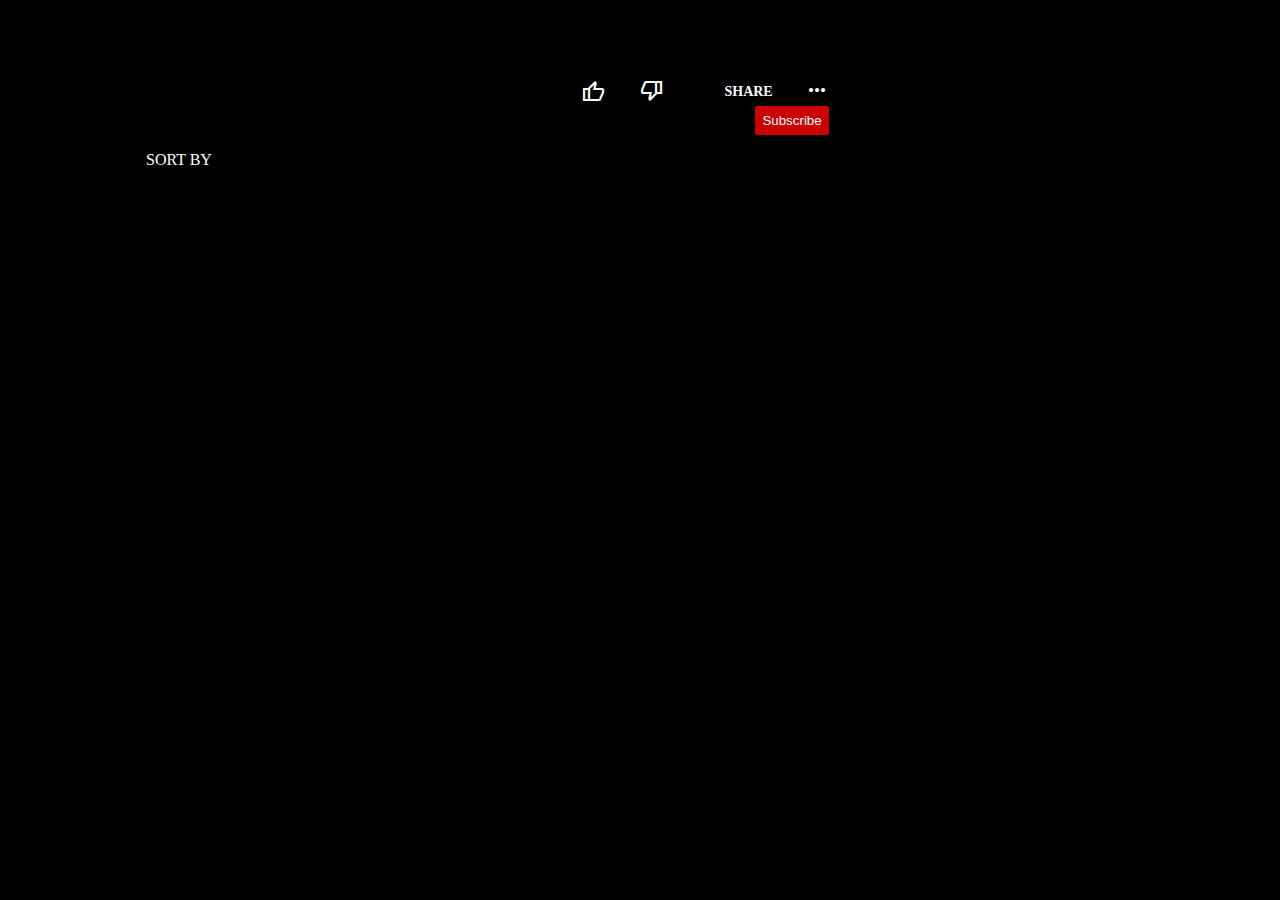
<file: secondpage.html>
<!DOCTYPE html>
<html lang="en">
<head>
    <meta charset="UTF-8">
    <meta name="viewport" content="width=device-width, initial-scale=1.0">
    <title>Document</title>
    <link rel="stylesheet" href="./secondpage.css">
    
    <link rel="stylesheet" href="https://fonts.googleapis.com/css2?family=Material+Symbols+Outlined:opsz,wght,FILL,GRAD@24,400,0,0" />
</head>
<body>
    <nav id="nav">
    </nav>
    <div id="container">
        <div style="height: 90vh;overflow-y: scroll;padding-left:20px;">
             <div id="displayVideo"></div>
             <h3 id="videoTittle"></h3>
             <div id="dataofvideo">
                <div>
                    <span id="noofviews"></span>
                </div>
                <div class="icons">
                    <span style="display: flex;align-items: center; gap:3px;">
                        <span class="material-symbols-outlined">thumb_up</span>
                        <span id="nooflikes"> </span>
                    </span>
                    <span>
                        <span class="material-symbols-outlined">thumb_down</span>
                        <span id="noofdislikes"></span>
                    </span>
                    <span style="display: flex;align-items: center;gap:0.5rem;">
                        <svg xmlns="http://www.w3.org/2000/svg" width="20" height="18" viewBox="0 0 20 18" fill="none">
                            <path d="M13 2.63L18.66 9L13 15.37V12V11H12C8.04 11 4.86 12 2.25 14.09C4.09 10.02 7.36 7.69 12.14 6.99L13 6.86V6V2.63ZM12 0V6C4.22 7.13 1.11 12.33 0 18C2.78 14.03 6.44 12 12 12V18L20 9L12 0Z" fill="black"/>
                          </svg>
                          <span id="share">Share</span>
                    </span>
                    <span>
                        <span class="material-symbols-outlined">more_horiz</span>
                    </span> 
                </div>
               
                <!-- <span id="noofviews"></span>
                <span class="material-symbols-outlined">thumb_up</span>
                <span class="material-symbols-outlined">thumb_down</span>
                <span class="material-symbols-outlined">share</span>
                <span class="material-symbols-outlined">bookmarks</span>
                <span class="material-symbols-outlined">more_horiz</span> -->
             </div>
             <div style="display: flex;width: 90%;margin: auto;justify-content: space-between;align-items: center;">
                <div style="display: flex;gap:1rem;align-items: center;">
                    <div id="channallog" >
                          
                    </div>
                    <div>
                        <p id="channelname"></p>
                        <p id="noofsubscriber"></p>
                    </div>
                </div>
                <button  style="width: fit-content;height: fit-content;padding: 7px;background-color: #C00;color: white;border-radius: 2px;border: none;">Subscribe</button>
            </div>

            <div style="display: flex;align-items: center;gap:1rem;width: 90%;margin: auto;">
                <p id="noofcomments"></p>
                <p>SORT BY</p>
            </div>
            <div id="commentsdiv" style="width: 90%;margin: auto;">
                  
            </div>
        </div>
        <div style="height: 90vh;overflow-y: scroll;" id="sidecards">
            <div class="carddiv">
                <!-- <div style="background-image: url(${videoinfo.snippet.thumbnails.high.url}); background-position: center; background-size: cover; color: white; display: flex; flex-direction: column; justify-content: flex-end; align-items: flex-end;" >
                    <span id="time" style="margin:8px">${convertISO8601ToYouTubeFormat(videoinfo.durationOfvideo)}</span>
                </div>
                <div style="display: flex;gap:0.5rem;justify-content:space-between;align-items:center;">
                    <div style="display: flex; flex-direction: column; justify-content: space-between;">
                        <p id="tittle">${videoinfo.snippet.title}</p>
                        <p id="channelName">${videoinfo.snippet.channelTitle}</p>
                        <p id="viewsAndpostedTime">${formatViews(videoinfo.statastics.viewCount)} Views .${calculateThetimeGap(videoinfo.snippet.publishTime)}</p>
                    </div>
                </div> -->
            </div>
        </div>
    </div>
    <script src="https://www.youtube.com/iframe_api"  async></script>

    <script src="./secondpage.js"></script>
</body>
</html>


<!-- <div style="display:flex;gap:0.5rem;align-items:center;">
    <img src="${videoinfo.channellog}" id="req">
    <div style="display: flex; flex-direction: column; justify-content: space-between;">
        <p id="tittle">${videoinfo.snippet.title}</p>
        <p id="channelName">${videoinfo.snippet.channelTitle}</p>
        <p id="viewsAndpostedTime">${formatViews(videoinfo.statastics.viewCount)} Views .${calculateThetimeGap(videoinfo.snippet.publishTime)}</p>
    </div>
</div> -->
</file>
<file: secondpage.css>
#nav {
  height: 60px;
  width: 85%;
  margin: auto;
}
#container {
  width: 90%;
  margin: auto;
  display: grid;
  grid-template-columns: 7fr 3fr;
  
}
#share {
  font-family: Roboto;
  font-size: 14px;
  font-style: normal;
  font-weight: 700;
  line-height: normal;
  text-transform: uppercase;
}
.icons{
    display: flex;
    align-items: center;
    gap:2rem;
}
#noofviews{
    color:  #AAA;
font-family: Roboto;
font-size: 18px;
font-style: normal;
font-weight: 700;
line-height: normal;
margin-top: 20px;
margin-bottom: 20px;
}
#videoTittle{
    width: 90%;
    margin: auto;
    margin-top: 10px;
    margin-bottom: 10px;
    font-variant-numeric: stacked-fractions;
font-feature-settings: 'hlig' on, 'dlig' on;
font-family: Roboto;
font-size: 18px;
font-style: normal;
font-weight: 400;
line-height: normal;
letter-spacing: 0.18px;
}
#dataofvideo{
    width: 90%;
    margin: auto;
    display: flex;
    align-items: center;
    justify-content: space-between;

}
#channelname{
    font-family: Roboto;
font-size: 18px;
font-style: normal;
font-weight: 500;
line-height: normal;
}
#noofsubscriber
{
    color: var(--Gray-Color, #AAA);
font-family: Roboto;
font-size: 14px;
font-style: normal;
font-weight: 400;
line-height: normal;
margin-top: 6px;
}
.commentcard{
    display: grid;
    grid-template-columns: 0.8fr 8fr;
}
.carddiv{
    display: flex;
    gap:0.4rem;
}
#tittle{
color:white;
font-family: Roboto;
font-size: 14px;
font-style: normal;
font-weight: 700;
line-height: normal;
}
#channelName,#viewsAndpostedTime{
color:  #AAA;
font-family: Roboto;
font-size: 14px;
font-style: normal;
font-weight: 400;
line-height: normal;
}
::-webkit-scrollbar{
    display: none;
}
#timeofcomment{
    color:#AAA;
    font-family: Roboto;
    font-size: 15px;
    font-style: normal;
    font-weight: 400;
    line-height: 20px;
}
#abc{
    color: #AAA;
}
/* #username{

}
#timeofcomment{
    
} */
body{
    background-color: black !important;
    color:white !important;
}
</file>
